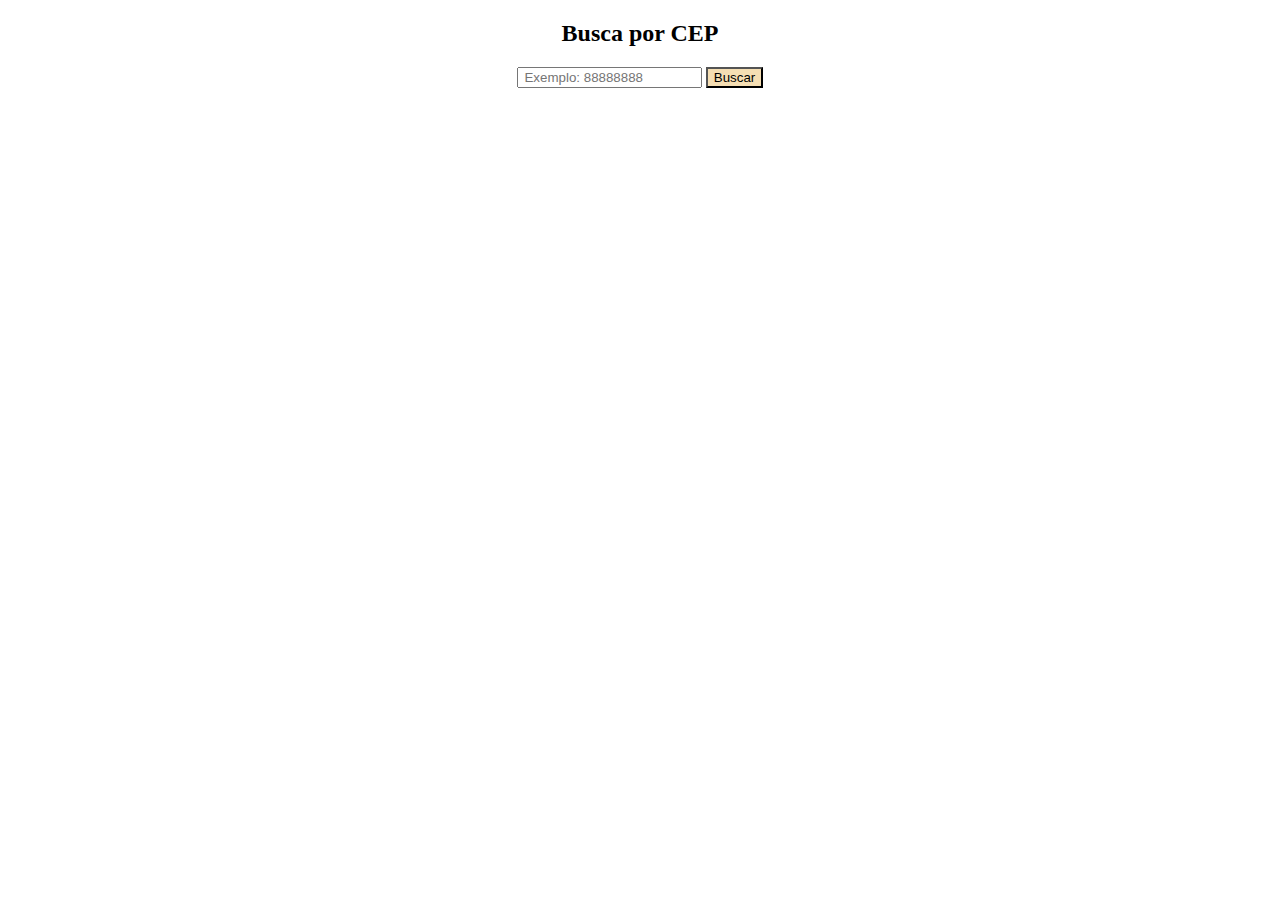
<file: javascript/Semana1/exercicio4/index.html>
<!DOCTYPE html>
<html lang="en">
<head>
    <meta charset="UTF-8">
    <meta http-equiv="X-UA-Compatible" content="IE=edge">
    <meta name="viewport" content="width=device-width, initial-scale=1.0">
    <title>Async/Await + Fetch API CEP</title>
    <link rel="stylesheet" type="text/css" href="style.css" media="screen"/>
</head>
<body>
    <div id="body">
        <h2 id="título">Busca por CEP</h2>
        <input id="input"type="text" placeholder=" Exemplo: 88888888"></input>
        <button id="button"> Buscar</button>
        <div id="result"></div>
    </div>
    <script src="script.js"></script>
</body>
</html>
</file>
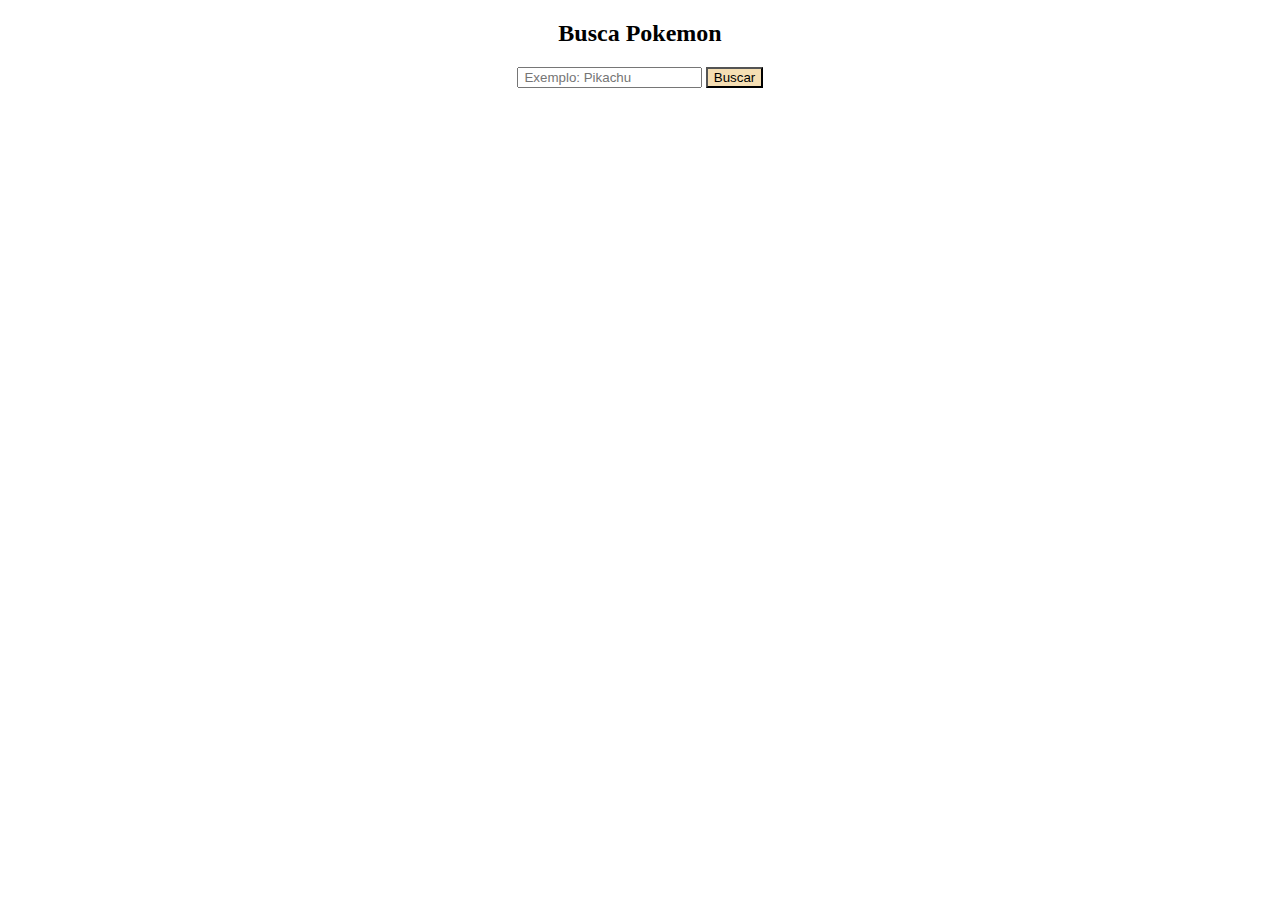
<file: javascript/Semana1/exercicio5/index.html>
<!DOCTYPE html>
<html lang="en">
<head>
    <meta charset="UTF-8">
    <meta http-equiv="X-UA-Compatible" content="IE=edge">
    <meta name="viewport" content="width=device-width, initial-scale=1.0">
    <title>Async/Await + Fetch PokeAPI</title>
    <link rel="stylesheet" type="text/css" href="style.css" media="screen"/>
</head>
<body>
    <div id="body">
        <h2 id="título">Busca Pokemon</h2>
        <input id="input"type="text" placeholder=" Exemplo: Pikachu" required></input>
        <button id="button" onclick="buscaPokemon()"> Buscar </button>
        <div id="result"></div>
    </div>
    <script src="script.js"></script>
</body>
</html>
</file>
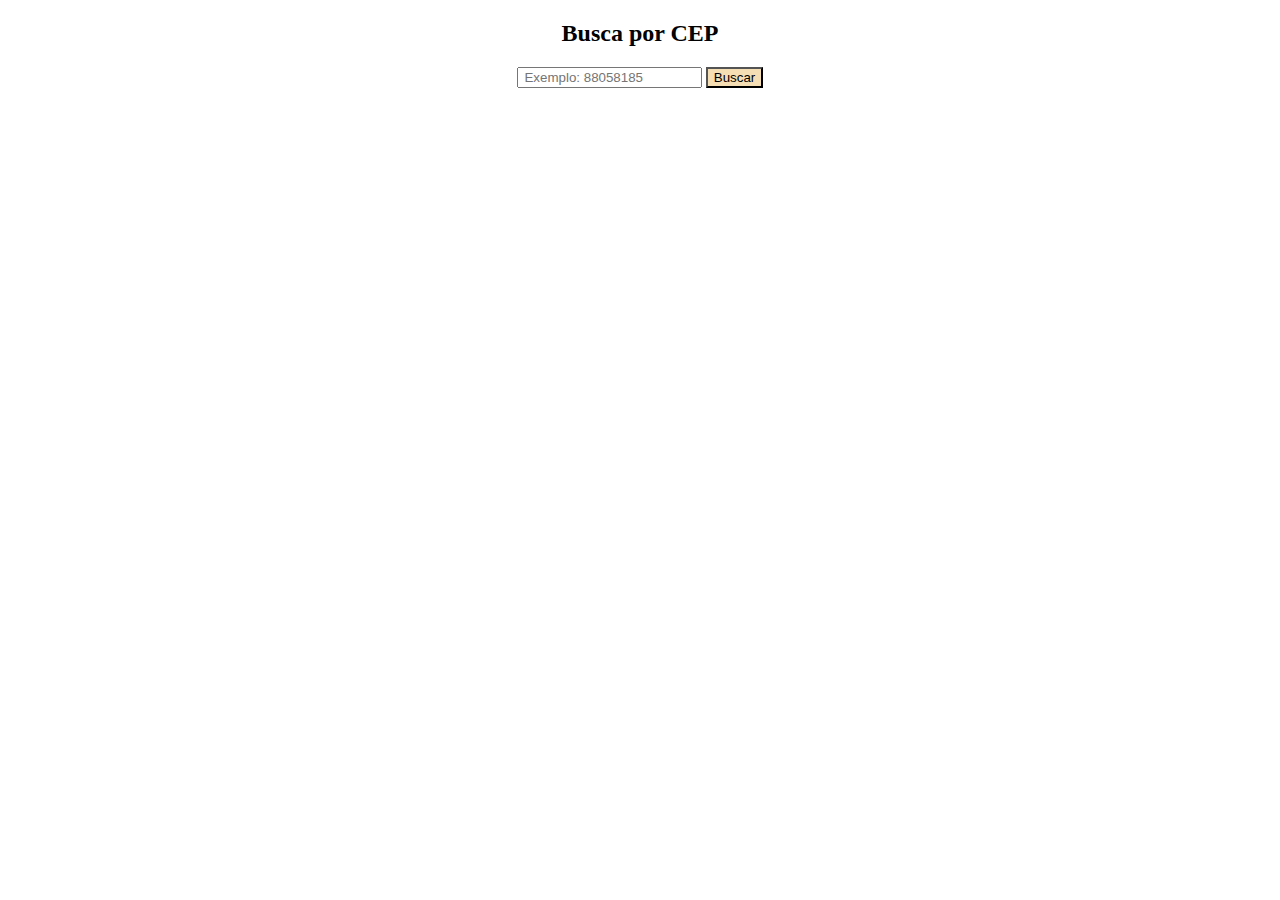
<file: modulo3/javascript/semana2/exercicio4/index.html>
<!DOCTYPE html>
<html lang="en">
<head>
    <meta charset="UTF-8">
    <meta http-equiv="X-UA-Compatible" content="IE=edge">
    <meta name="viewport" content="width=device-width, initial-scale=1.0">
    <title>Async/Await + Fetch API CEP</title>
    <link rel="stylesheet" type="text/css" href="style.css" media="screen"/>
</head>
<body>
    <div id="body">
        <h2 id="título">Busca por CEP</h2>
        <input id="input"type="text" placeholder=" Exemplo: 88058185"></input>
        <button id="button"> Buscar</button>

    </div>
    <script src="script.js"></script>
</body>
</html>
</file>
<file: javascript/Semana1/exercicio4/style.css>
#body{
    text-align: center;
}

#button{
    background-color: wheat;
}

#result{
    padding-top:30px ;
    
}
</file>
<file: javascript/Semana1/exercicio5/style.css>
#body{
    text-align: center;
}

#button{
    background-color: wheat;
}

#result{
    padding-top:30px ;
    
}
</file>
<file: modulo3/javascript/semana2/exercicio4/style.css>
#body{
    text-align: center;
}

#button{
    background-color: wheat;
}
</file>
